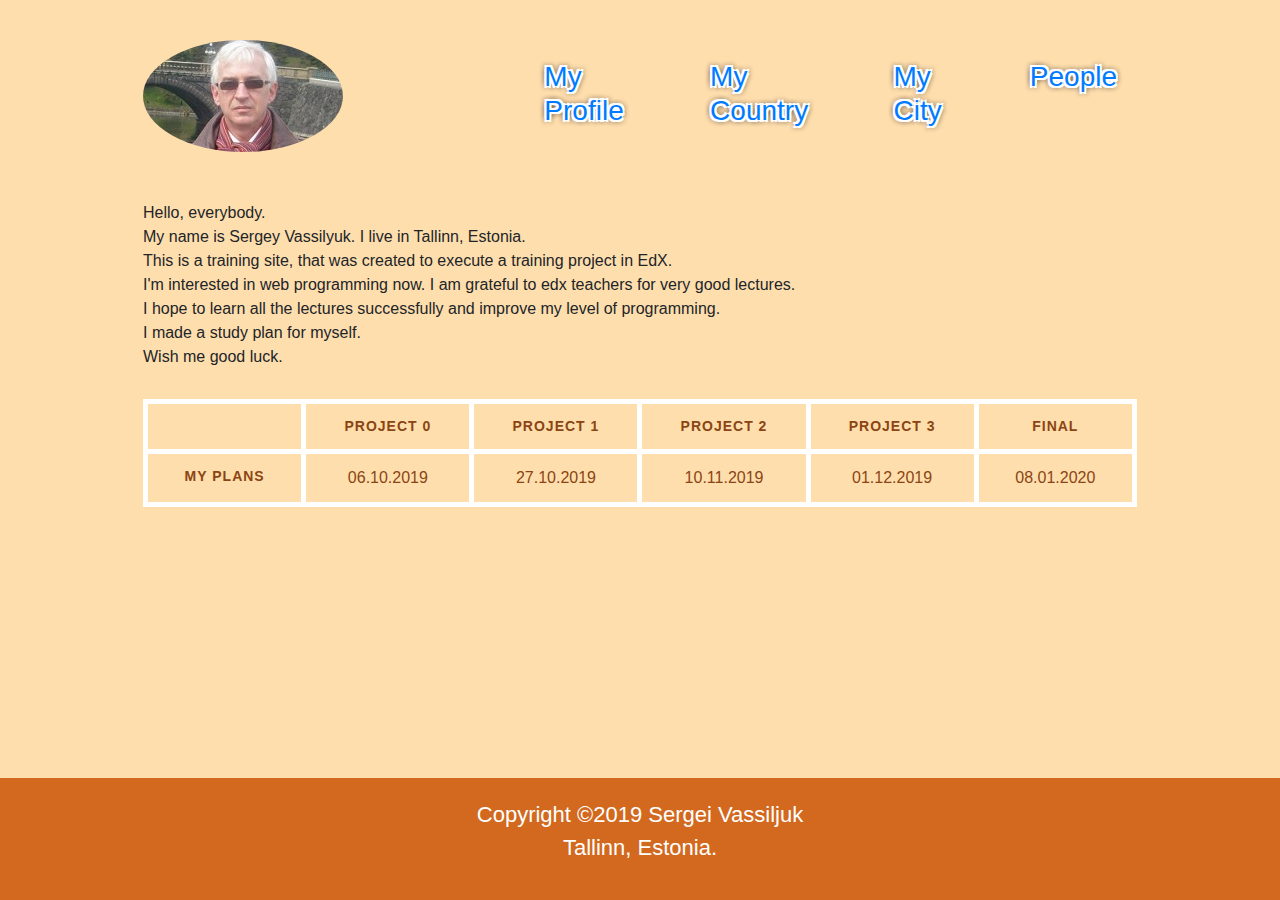
<file: index.html>
<!doctype html>
<html lang="en">
 <head>
	<meta charset="UTF-8">	 
	<title>project0</title>
	<meta name="viewport" content="widht=device-widht">
	<link href="https://fonts.googleapis.com/css?family=PT+Sans:400,700,700i&display=swap" rel="stylesheet">	
	<link rel="stylesheet" href="css/bootstrap.min.css">
	<link rel="stylesheet" href="css/style.css">	
 </head>
     <body>
      <header id="header" class="header">
        <div class="container">	     
          <div class="row">
		    <div class="col-lg-3">
		       <img src="img/P2220326.JPG" alt="My_foto" class="img rounded-circle">			   
		    </div>
			     <div class="col-lg-8 ml-auto">				
				   <ul class="menu d-flex justify-content-center">
                     <li class="list-inline-item">
                       <a href="index.html">
                       <h3> My Profile</h3> 
                       </a>
                    </li>
                         <li class="list-inline-item"> <a href="country.html">
					      <h3>My Country</h3>
                         </a>
                         </li>
                            <li class="list-inline-item"><a href="city.html">
						     <h3>My City</h3>
                          </a>
                           </li>
                              <li class="list-inline-item">       <a href="people.html">
						        <h3>People</h3>
                          </a>
                          </li>  
                      </ul>			      
			      </div>
		      </div>
          </div>			 
      </header>
                    <section id="maininfo" class="maininfo">      
	                   <div class="container">
		                  <div class="row">
		                     <div class="col-lg-12 auto">			   			                   
				                    <div class="maininfo__intro">
				Hello, everybody.<br/>
    My name is Sergey Vassilyuk. I live in Tallinn, Estonia.<br/>
This is a training site, that was created to execute a training project in EdX.<br/> 
I'm interested in web programming now. I am grateful to edx teachers for very good lectures. <br/>I hope to learn all the lectures successfully and improve my level of programming.<br/>
I made a study plan for myself. <br/>Wish me good luck.                     
               <table border="1"class="table">
			   
                 <thead>
                   <tr>
                   <th></th>
                   <th>Project 0</th>
                   <th>Project 1</th>
                   <th>Project 2</th>
                   <th>Project 3</th>
                   <th>Final </th>
                 </tr>
				</thead>
	<tbody>
      <tr>
      <th data-label="#">my plans</th>
      <td data-label="Project 0">06.10.2019</td>
      <td data-label="Project 1">27.10.2019</td>
      <td data-label="Project 2">10.11.2019</td>
      <td data-label="Project 3" >01.12.2019</td>
      <td data-label="Final"> 08.01.2020</td>
    </tr>	 
		</tbody>		
             </table>
					</div>
			     </div>
			 </div>		   
		   </div> 		   
     </section>
             <section id="footer" class="footer">
	             <div class="container">
	                <div class="row">
	                   <div class="col-lg-12">
		                  <div class="footer">
		                      <div class="footer__text">
		                          Copyright &#169;<time datetime="2019">2019</time> 
                                     Sergei Vassiljuk							     
                                       <address>Tallinn, Estonia.</address>
		                      </div>
		                  </div>
		              </div>
		          </div>
	         </div>
         </section>	
     </body>
  </html>
</file>
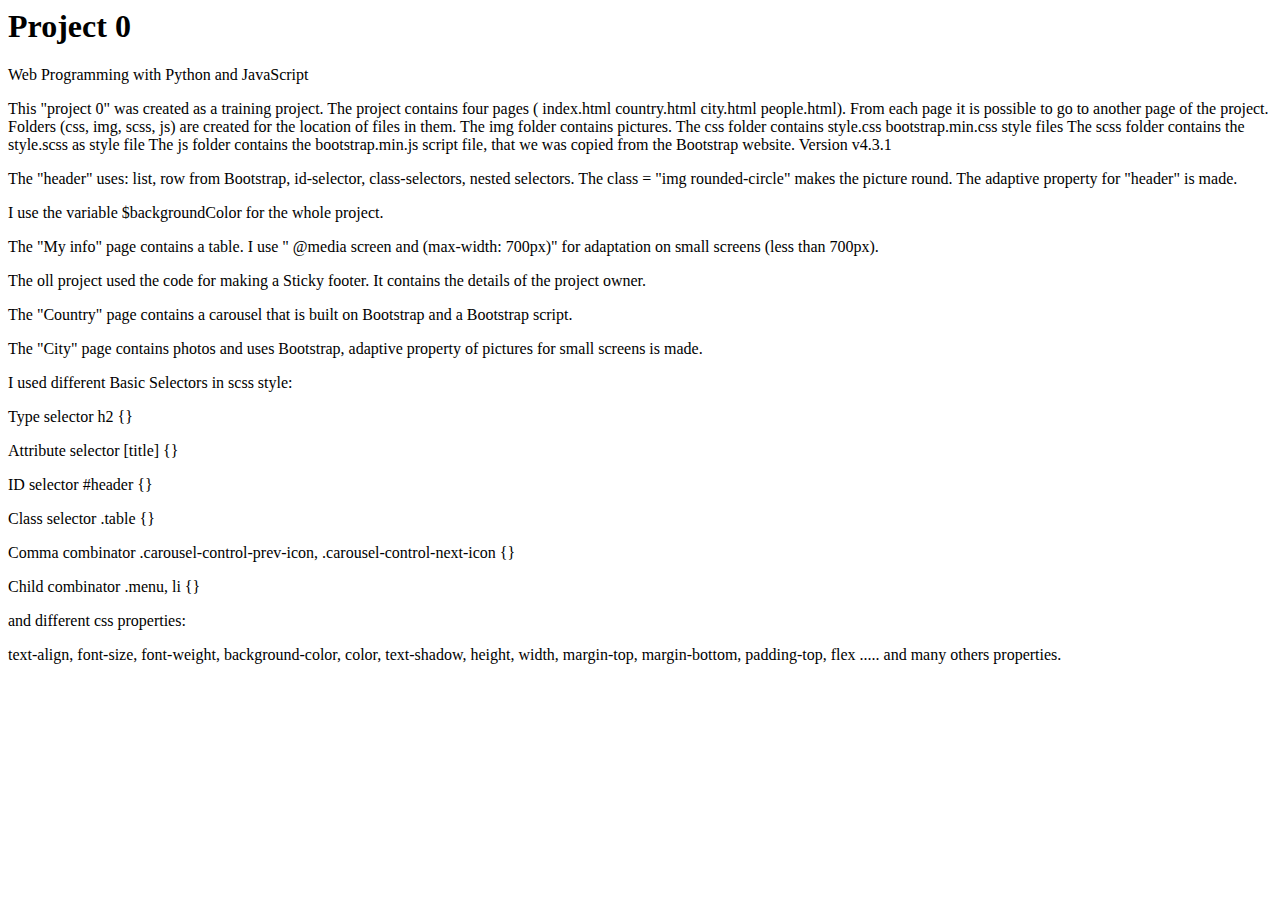
<file: README.html>
<html>
      <head>
        <meta charset="UTF-8">
        <title>README.md</title>
      </head>
      <body>
        <h1 id="project-0">Project 0</h1>
<p> Web Programming with Python and JavaScript</p>
  This  &quot;project 0&quot;  was created as a training project.
  The project contains four pages ( index.html  country.html city.html people.html). From each page it is possible to go to another page of the project.
  Folders (css, img, scss, js) are created for the location of files in them.
  The img folder contains pictures.
  The css folder contains style.css  bootstrap.min.css  style files
  The scss folder contains the style.scss  as style file
  The js folder contains the bootstrap.min.js script file, that we was copied from the Bootstrap website. Version v4.3.1</p>
<p>  The &quot;header&quot; uses:   list, row from Bootstrap, id-selector, class-selectors, nested selectors.
  The class = &quot;img rounded-circle&quot; makes the picture round.
  The adaptive property for &quot;header&quot; is made.</p>
<p>  I use the variable $backgroundColor for the whole project.</p>
<p>  The &quot;My info&quot; page contains a table. I use &quot; @media screen and (max-width: 700px)&quot; for adaptation on small screens (less than 700px).</p>
<p>  The oll project used the code for making a Sticky footer. It contains the details of the project owner.</p>
<p>  The &quot;Country&quot; page contains a carousel that is built on Bootstrap and a Bootstrap script.</p>
<p>  The &quot;City&quot; page contains photos and uses Bootstrap, adaptive property of pictures for small screens is made.</p>
<p>  I used different Basic Selectors in scss style:
<p> Type selector                   h2 {}</p>
<p> Attribute selector             [title] {}</p>
<p> ID selector                   #header {}</p>
<p>Class selector                .table {}</p>
<p>Comma combinator            .carousel-control-prev-icon, .carousel-control-next-icon {} </p> 
<p> Child combinator              .menu,  li {}</p>
<p>and different css properties:</p>
<p>  text-align, font-size, font-weight, background-color, color, text-shadow, height, width, margin-top, margin-bottom, padding-top, flex .....
  and many others properties.</p>

      </body>
    </html>
</file>
<file: css/style.css>
body {
  margin: 0 0 0 0;
  padding: 0 10% 60px 10%;
  font-size: 16px;
  display: block;
  background-color: #FFDEAD; }

*|h2 {
  color: red; }

* [title] {
  color: #8B4513; }

#header {
  margin-top: 40px; }
  #header .menu > li {
    padding: 20px;
    text-shadow: 1px 1px white, 2px 2px white, -1px -1px white, -2px -2px white, -1px 1px white, 1px -1px white, -2px 2px white, 2px -2px white, -3px -3px 4px rgba(0, 0, 0, 0.3), -3px 3px 4px rgba(0, 0, 0, 0.3), 3px 3px 4px rgba(0, 0, 0, 0.3), 3px -3px 4px rgba(0, 0, 0, 0.3); }
    #header .menu > li a:visited {
      font-size: 16px;
      color: DarkRed; }
    #header .menu > li a:hover {
      font-size: 36px;
      color: Tomato; }

.carousel-control-prev-icon, .carousel-control-next-icon {
  height: 50px;
  width: 50px; }

#maininfo {
  margin-bottom: 100px;
  text-align: center;
  margin-top: 30px; }

.maininfo__intro {
  text-align: left;
  margin-top: 0px; }

html {
  position: relative;
  min-height: 100%; }

.table {
  text-align: center;
  background-color: #FFDEAD;
  color: #8B4513;
  width: 100%;
  margin-top: 30px;
  border: 5px solid #fff; }

table th, table td {
  padding: 10px;
  text-align: center;
  border: 5px solid #fff; }

table th {
  color: #8B4513;
  background-color: #FFDEAD;
  text-transform: uppercase;
  font-size: 14px;
  letter-spacing: 1px; }

table tr {
  border-collapse: collapse;
  border: 5px solid #fff; }

@media screen and (max-width: 700px) {
  table thead {
    display: none; }
  table td {
    display: block;
    text-align: right;
    font-size: 13px; }
  table td:before {
    content: attr(data-label);
    float: left;
    text-transform: uppercase;
    font-weight: bold; } }

#footer {
  position: absolute;
  bottom: 0;
  left: 0;
  padding: 20px 0;
  background: #D2691E;
  color: #fff;
  text-align: center;
  width: 100%;
  font-size: 22px; }
</file>
